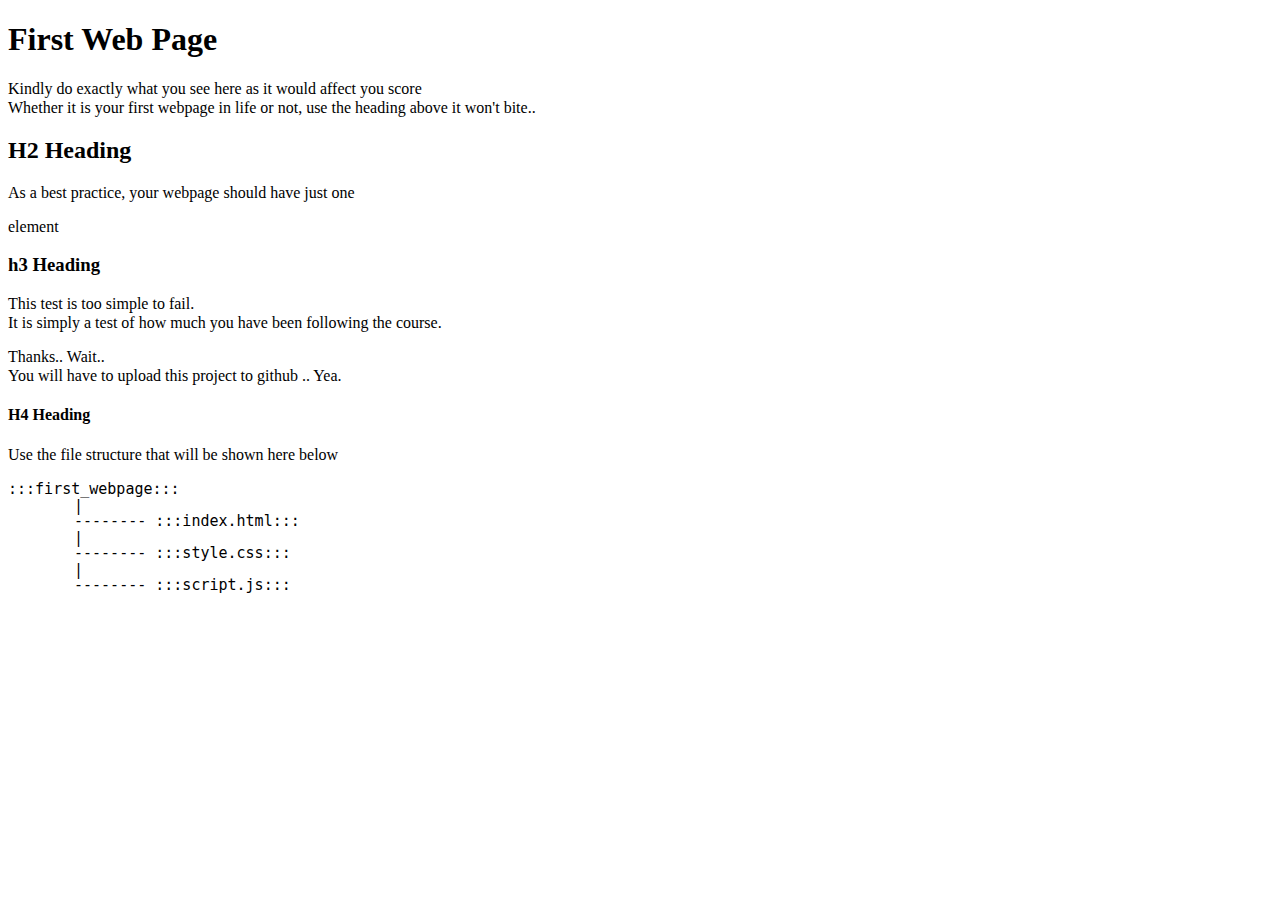
<file: index.html>
<!DOCTYPE html>
<html lang="en">
    <head>
        <meta charset="utf-8" />
        <meta name="viewport" content="width=device-width, initial-scale=1, shrink-to-fit=no">
        <meta name="description" content="A simple web page"/>
        <title>First Web page</title>
        <link rel="stylesheet" href="style.css">
    </head>
    <body>
        <div>
            <h1>First Web Page</h1>
            <p class="p_one">Kindly do exactly what you see here as it would affect you score</p>
            <p>Whether it is your first webpage in life or not, use the heading above it won't bite..</p>
        </div>
        <div>
            <h2>H2 Heading</h2>
            <p>As a best practice, your webpage should have just one</p>
            <p>element</p>
        </div>
        <div>
            <h3>h3 Heading</h3>
            <p class="p_one">This test is too simple to fail.</p>
            <p>It is simply a test of how much you have been following the course.</p>

            <p class="p_one">Thanks..  Wait..</p>
            <p>You will have to upload this project to github .. Yea.</p>
        </div>
        <div>
            <h4>H4 Heading</h4>
            <p>Use the file structure that will be shown here below</p>
            <div class="div_one">
                <p>:::first_webpage:::</p>
                <p class="p_two">|</p>
                <p class="p_three">--------  :::index.html:::</p>
                <p class="p_two">|</p>
                <p class="p_three">--------  :::style.css:::</p>
                <p class="p_two">|</p>
                <p class="p_three">--------  :::script.js:::</p>
            </div>
        </div>
    </body>
    </html>
</file>
<file: style.css>
body {
    font-family: 'Times New Roman', Times, serif;
}

.p_one {
    margin-bottom: -15px;
}

.p_two {
    margin-top: -16px;
    margin-bottom: -18px;
    margin-left: 66px;
}

.p_three {
    margin-left: 66px;
}
 .div_one {
     font-family: monospace;
     font-size: 15px;
     font-weight: 200;
 }
</file>
